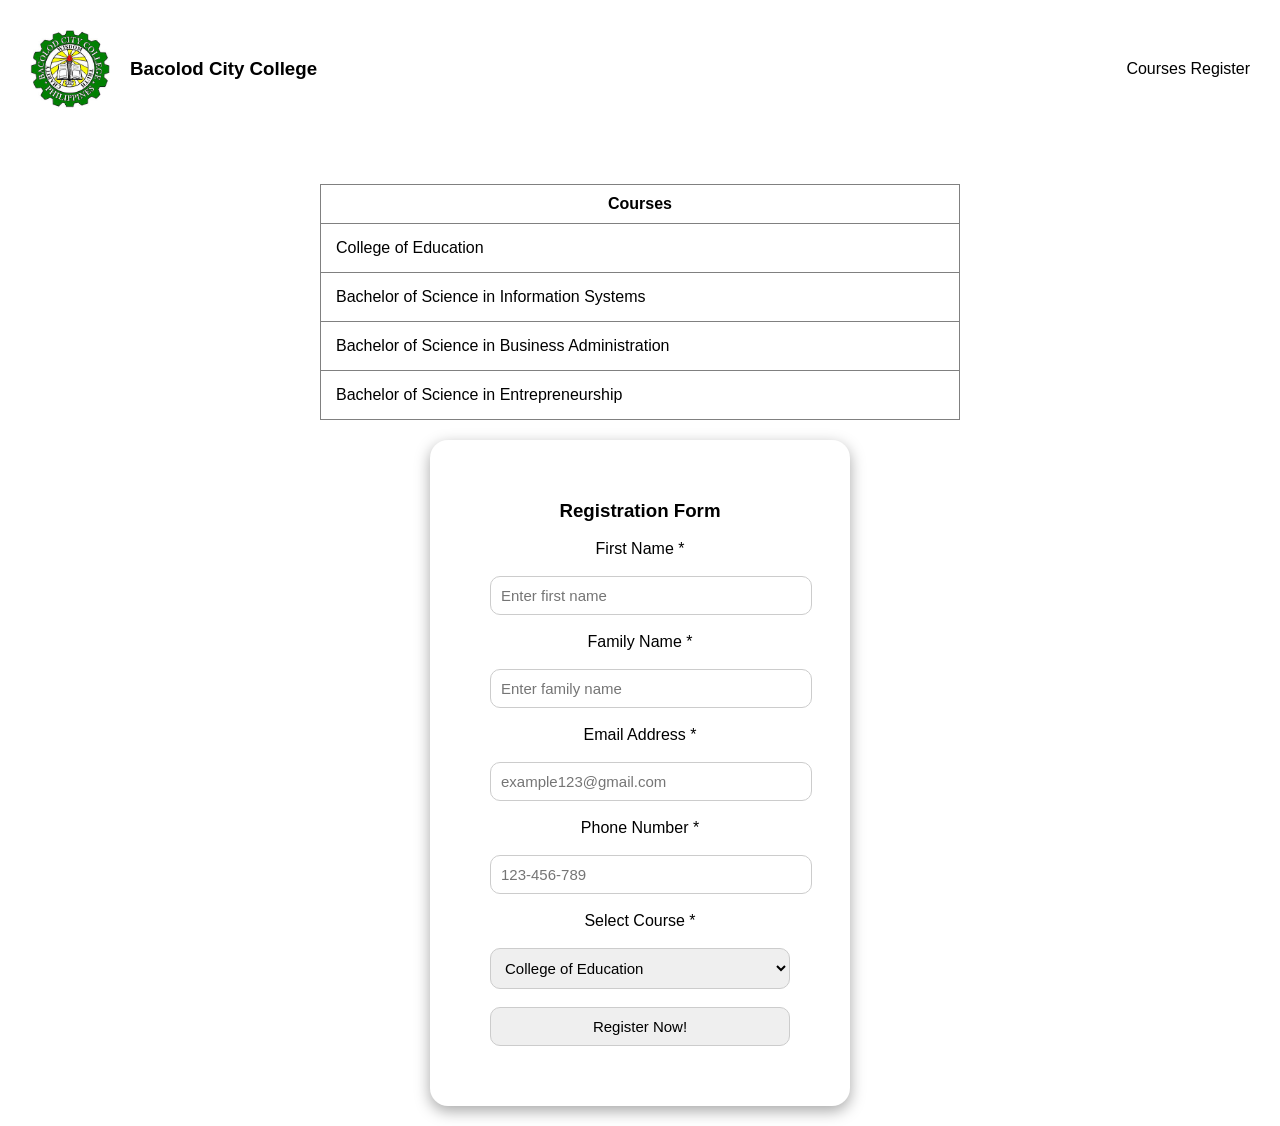
<file: index.html>
<!DOCTYPE html>
<html lang="en">
<head>
    <meta charset="UTF-8">
    <meta name="viewport" content="width=device-width, initial-scale=1.0">
    <title>Registration Web Page</title>
    <link rel="stylesheet" href="style.css">
</head>
<body>
    <div class="container">
        <header>
            <div class="banner">
                <img src="images/image.png" alt="Bacolod City College Logo">
                <h3>Bacolod City College</h3>
                <nav>
                    <ul>
                        <li><a href="#courses">Courses</a></li>
                        <li><a href="#registrationForm">Register</a></li>
                    </ul>
                </nav>
        </header>
            </div>
                <section><br><br>
                    <div class="table" id="courses">
                        <table border="1">
                            <thead>
                                <tr>
                                    <th>Courses</th>
                                </tr>
                            </thead>
                            <tbody>
                                <tr>
                                    <td>College of Education</td>
                                </tr>
                                <tr>
                                    <td>Bachelor of Science in Information Systems</td>
                                </tr>
                                <tr>
                                    <td>Bachelor of Science in Business Administration</td>
                                </tr>
                                <tr>
                                    <td>Bachelor of Science in Entrepreneurship</td>
                                </tr>
                            </tbody>
                        </table>
                    </div>
                </section>
                <footer>
                    <div class="registrationForm" id="registrationForm">
                        <h3>Registration Form</h3><br>
                        <form id="form">
                            <label>First Name *</label><br><br>
                            <input type="text" required name="firstName" placeholder="Enter first name" pattern="[A-Za-z]+" title="Letters only"><br><br>
                            <label>Family Name *</label><br><br>
                            <input type="text" required name="familyName" placeholder="Enter family name" pattern="[A-Za-z]+" title="Letters only"><br><br>
                            <label>Email Address *</label><br><br>
                            <input type="email" required name="email" placeholder="example123@gmail.com"><br><br>
                            <label>Phone Number *</label><br><br>
                            <input type="tel" required name="number" placeholder="123-456-789" maxlength="11" pattern="[0-9]{11}"><br><br>
                            <label>Select Course *</label><br><br>
                            <select name="courses">
                                <option value="">College of Education</option>
                                <option value="">Bachelor of Science in Information Systems</option>
                                <option value="">Bachelor of Science in Business Administration</option>
                                <option value="">Bachelor of science in Entrepreneurship</option>
                            </select><br><br>
                            <button type="submit" id="btn">Register Now!</button>
                        </form>
                    </div>
                </footer>
    </div>
    <script src="script.js"></script>
</body>
</html>
</file>
<file: style.css>
* {
    margin: 0;
    padding: 0;
    font-family: Arial, Helvetica, sans-serif;
}
.banner {
    display: flex;
    align-items: center;
    gap: 20px;
    padding: 30px;
}
.banner img {
    width: 80px;
    max-width: fit-content;
}
.banner li {
    list-style-type: none;
    margin: 0;
    padding: 0;
    display: inline-block;
    text-align: right;
}
.banner a {
    text-decoration: none;
    color: black;
    border: none;
}
.banner a:hover {
    background-color: #7e8580;
}
nav {
    margin-left: auto;
}
.registrationForm {
    width: 300px;
    padding: 60px;
    border-radius: 18px;
    text-align: center;
    margin: 20px auto;
    box-shadow: rgba(0, 0, 0, 0.35) 0px 5px 15px;
}
.registrationForm input, select, button {
    width: 100%;
    border: 1px solid #ccc;
    padding: 10px;
    border-radius: 10px;
    font-size: 15px;
}
select, option {
    cursor: pointer;
}
button:hover {
    cursor: pointer;
    background-color: #7b877e;
}
.table table {
    margin: 10px auto;
    border-collapse: collapse;
    width: 50%;
}
.table td {
    padding: 15px;
    text-align: left;
}
.table th {
    padding: 10px;
}
</file>
